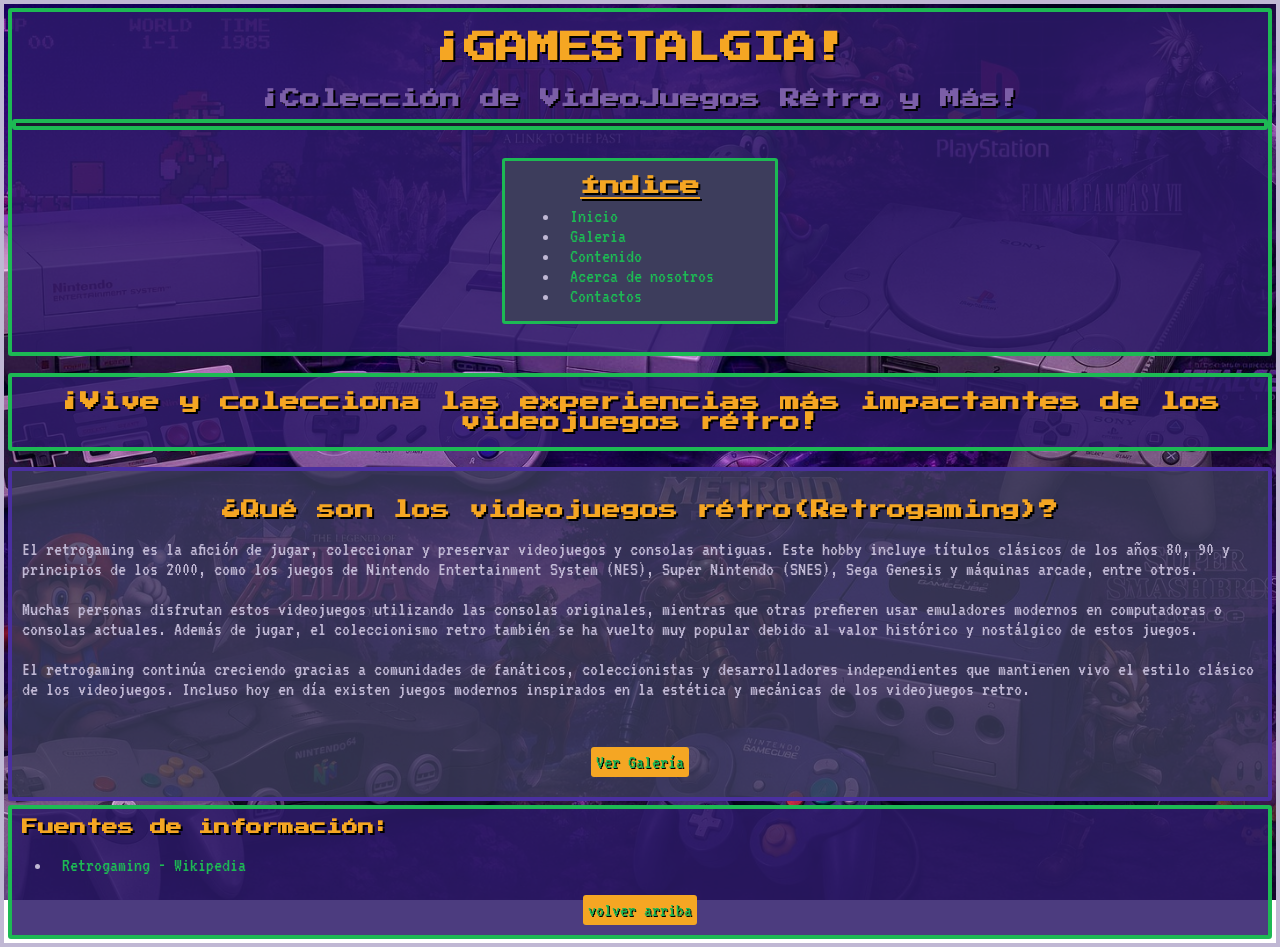
<file: index.html>
<!DOCTYPE html>
<html lang="es">
<head>
	<meta charset="UTF-8">
	<title>Inicio_Gamestalgia</title>
<link rel="stylesheet" type="text/css" href="codigo_css/estilos.css">

<link href="https://fonts.googleapis.com/css2?family=Press+Start+2P&display=swap" rel="stylesheet">
<link href="https://fonts.googleapis.com/css2?family=VT323&display=swap" rel="stylesheet">

</head>
<body class="homepage">

<header id="inicio">
	<h1>¡GAMESTALGIA!</h1>
    <h2>
    ¡Colecci&oacute;n de VideoJuegos R&eacute;tro y M&aacute;s!
	</h2>
	<hr>
	<br>
<div class="indice">
<h2>&Iacute;ndice</h2>
<nav>
	<ul>
		<li><a href="index.html">Inicio</a></li>
	    <li><a href="galeria.html">Galeria</a></li>
        <li><a href="contenido.html">Contenido</a></li>
	    <li><a href="acerca.html">Acerca de nosotros</a></li>
	    <li><a href="contacto.html">Contactos</a></li>
    </ul>
</nav>
</div>
<br>
</header>
<main>
	<h2>¡Vive y colecciona las experiencias m&aacute;s impactantes de los videojuegos r&eacute;tro!</h2>

<article>
	<h3>
		¿Qu&eacute; son los videojuegos r&eacute;tro(Retrogaming)?
	</h3>
	<p>
    El retrogaming es la afición de jugar, coleccionar y preservar videojuegos y consolas antiguas. Este hobby incluye títulos clásicos de los años 80, 90 y principios de los 2000, como los juegos de Nintendo Entertainment System (NES), Super Nintendo (SNES), Sega Genesis y máquinas arcade, entre otros.
    <br>
    <br>
    Muchas personas disfrutan estos videojuegos utilizando las consolas originales, mientras que otras prefieren usar emuladores modernos en computadoras o consolas actuales. Además de jugar, el coleccionismo retro también se ha vuelto muy popular debido al valor histórico y nostálgico de estos juegos.
    <br>
    <br>
    El retrogaming continúa creciendo gracias a comunidades de fanáticos, coleccionistas y desarrolladores independientes que mantienen vivo el estilo clásico de los videojuegos. Incluso hoy en día existen juegos modernos inspirados en la estética y mecánicas de los videojuegos retro.
	</p> 
	<br>
	<a href="galeria.html" class="boton">Ver Galer&iacute;a</a>
</article>
</main>

<footer>
    <h4>Fuentes de informaci&oacute;n:</h4>
    <ul>
    <li><a href="https://es.wikipedia.org/wiki/Retrogaming" target="_blank">Retrogaming - Wikipedia</a></li>
    </ul>

	<a href="#inicio" class="boton">volver arriba</a>
</footer>

</body>
</html>
</file>
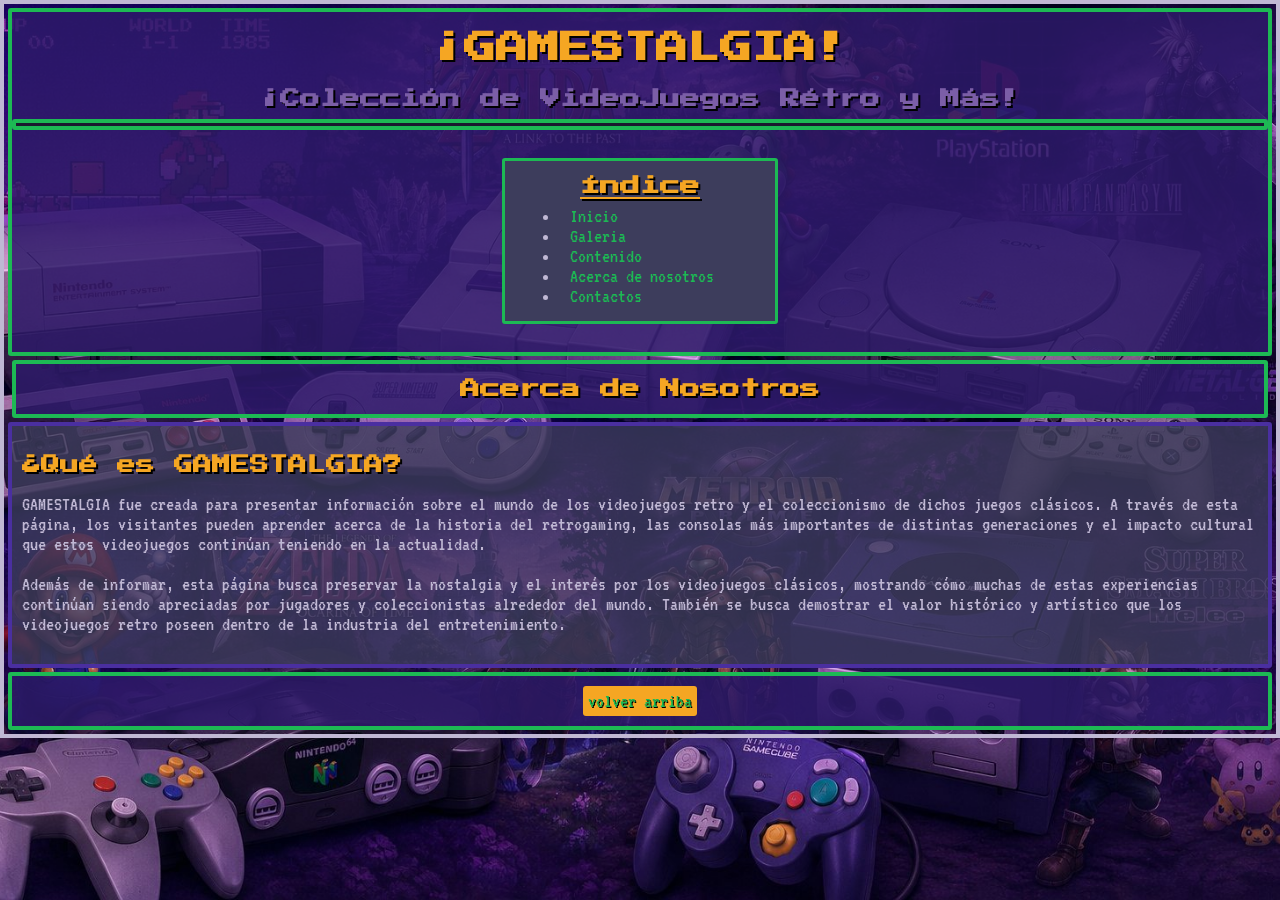
<file: acerca.html>
<!DOCTYPE html>
<html lang="es">
<head>
	<meta charset="UTF-8">
	<title>Inicio_Gamestalgia</title>
<link rel="stylesheet" type="text/css" href="codigo_css/estilos.css">

<link href="https://fonts.googleapis.com/css2?family=Press+Start+2P&display=swap" rel="stylesheet">
<link href="https://fonts.googleapis.com/css2?family=VT323&display=swap" rel="stylesheet">

</head>
<body class="acerca">

<header id="inicio-acerca">
	<h1>¡GAMESTALGIA!</h1>
    <h2>
    ¡Colecci&oacute;n de VideoJuegos R&eacute;tro y M&aacute;s!
	</h2>
	<hr>
	<br>
<div class="indice">
<h2>&Iacute;ndice</h2>
<nav>
	<ul>
		<li><a href="index.html">Inicio</a></li>
	    <li><a href="galeria.html">Galeria</a></li>
        <li><a href="contenido.html">Contenido</a></li>
	    <li><a href="acerca.html">Acerca de nosotros</a></li>
	    <li><a href="contacto.html">Contactos</a></li>
    </ul>
</nav>
</div>
<br>
</header>
<main>
	<h2>Acerca de Nosotros</h2>

<article>
	<h3>
		¿Qu&eacute; es GAMESTALGIA?
	</h3>
	<p>
	GAMESTALGIA fue creada para presentar información sobre el mundo de los videojuegos retro y el coleccionismo de dichos juegos clásicos. A través de esta página, los visitantes pueden aprender acerca de la historia del retrogaming, las consolas más importantes de distintas generaciones y el impacto cultural que estos videojuegos continúan teniendo en la actualidad.
	<br><br>
	Además de informar, esta página busca preservar la nostalgia y el interés por los videojuegos clásicos, mostrando cómo muchas de estas experiencias continúan siendo apreciadas por jugadores y coleccionistas alrededor del mundo. También se busca demostrar el valor histórico y artístico que los videojuegos retro poseen dentro de la industria del entretenimiento.
	</p> 
</article>
</main>

<footer>
	<a href="#inicio-acerca" class="boton">volver arriba</a>
</footer>

</body>
</html>
</file>
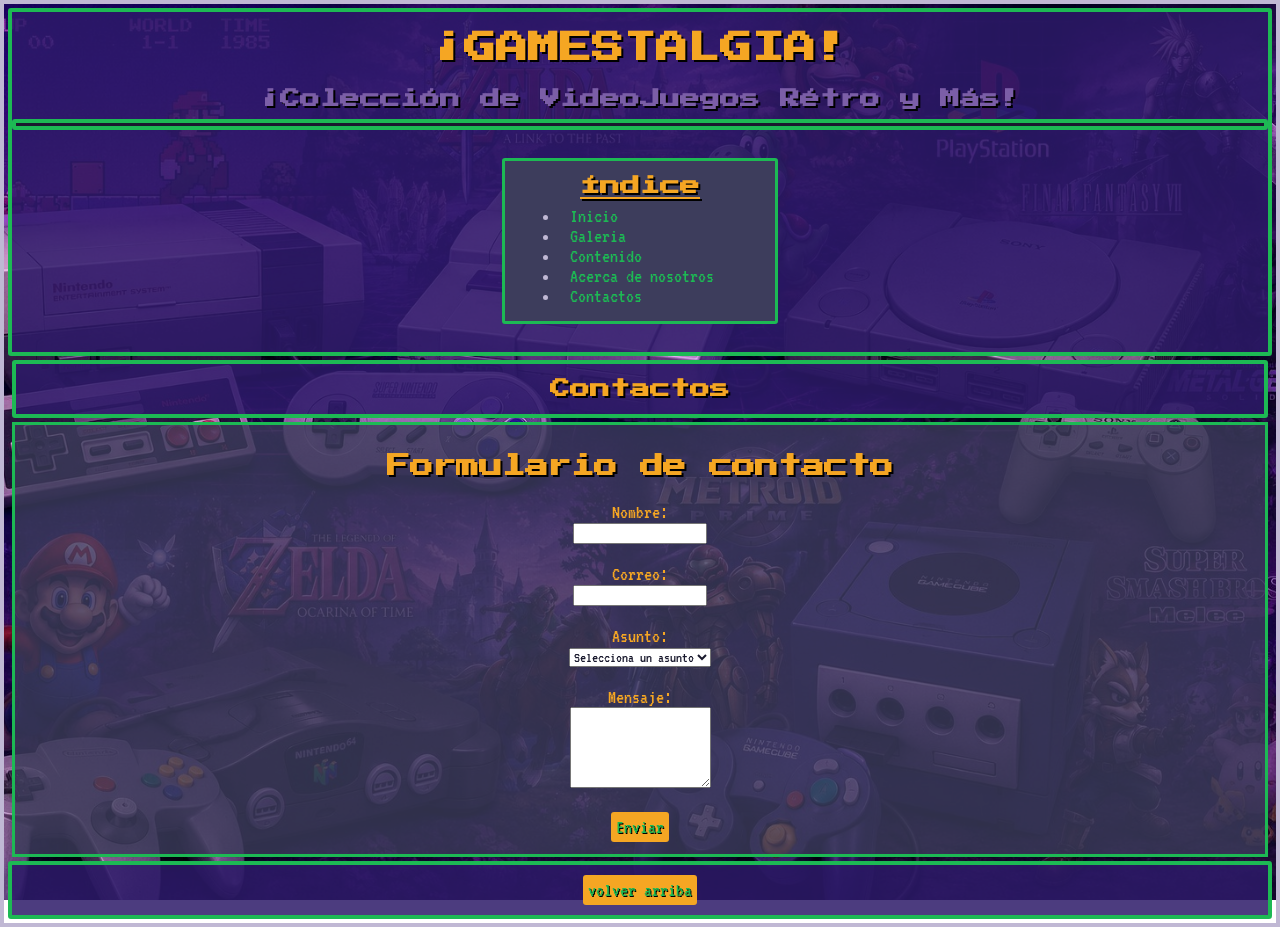
<file: contacto.html>
<!DOCTYPE html>
<html lang="es">
<head>
	<meta charset="UTF-8">
	<title>Contacto</title>
<link rel="stylesheet" type="text/css" href="codigo_css/estilos.css">

<link href="https://fonts.googleapis.com/css2?family=Press+Start+2P&display=swap" rel="stylesheet">
<link href="https://fonts.googleapis.com/css2?family=VT323&display=swap" rel="stylesheet">

</head>
<body class="contacto">

<header id="inicio-contacto">
	<h1>¡GAMESTALGIA!</h1>
    <h2>
    ¡Colecci&oacute;n de VideoJuegos R&eacute;tro y M&aacute;s!
	</h2>
	<hr>
	<br>
<div class="indice">
<h2>&Iacute;ndice</h2>
<nav>
	<ul>
		<li><a href="index.html">Inicio</a></li>
	    <li><a href="galeria.html">Galeria</a></li>
        <li><a href="contenido.html">Contenido</a></li>
	    <li><a href="acerca.html">Acerca de nosotros</a></li>
	    <li><a href="contacto.html">Contactos</a></li>
    </ul>
</nav>
</div>
<br>
</header>
<main>
	<h2>Contactos</h2>
	<form action="mailto:contacto_gamestalgia@gmail.com" method="post">
<fieldset>
	<h3>Formulario de contacto</h3>

	<label for="nombre">Nombre:</label>
	<br>
	<input type="text" id="nombre" name="nombre" required>
    <br><br>
	<label for="correo">Correo:</label>
	<br>
	<input type="email" id="correo" name="correo" required>
    <br><br>
	<label for="asunto">Asunto:</label>
	<br>
	<select id="asunto" name="asunto" required>
		<option value="">Selecciona un asunto</option>
		<option value="info">Informaci&oacute;n</option>
		<option value="sugerencia">Sugerencia</option>
		<option value="queja">Queja</option>
	</select>
	<br><br>
	<label for="mensaje">Mensaje:</label>
	<br>
	<textarea id="mensaje" name="mensaje" rows="5" required></textarea>
    <br><br>
	<button type="submit">Enviar</button>
</fieldset>
</form>

</main>

<footer>
	<a href="#inicio-contacto" class="boton">volver arriba</a>
</footer>

</body>
</html>
</file>
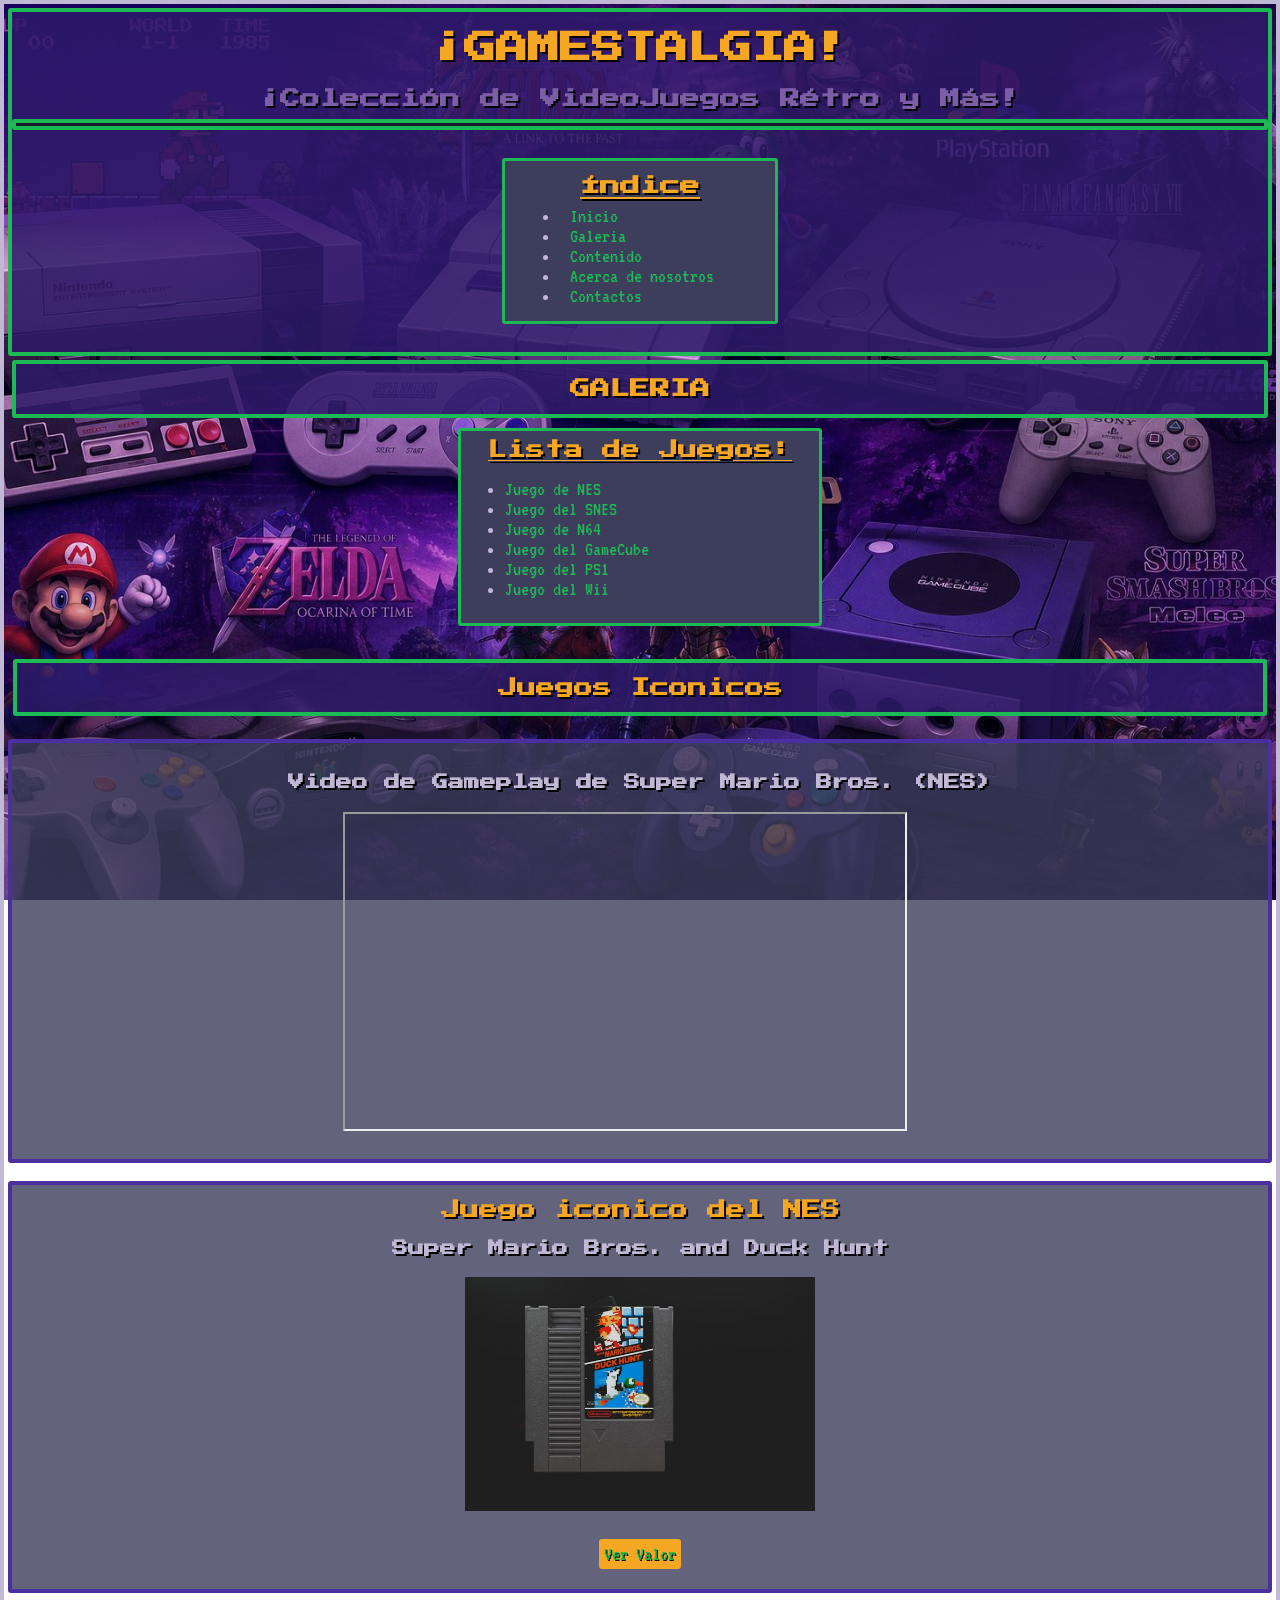
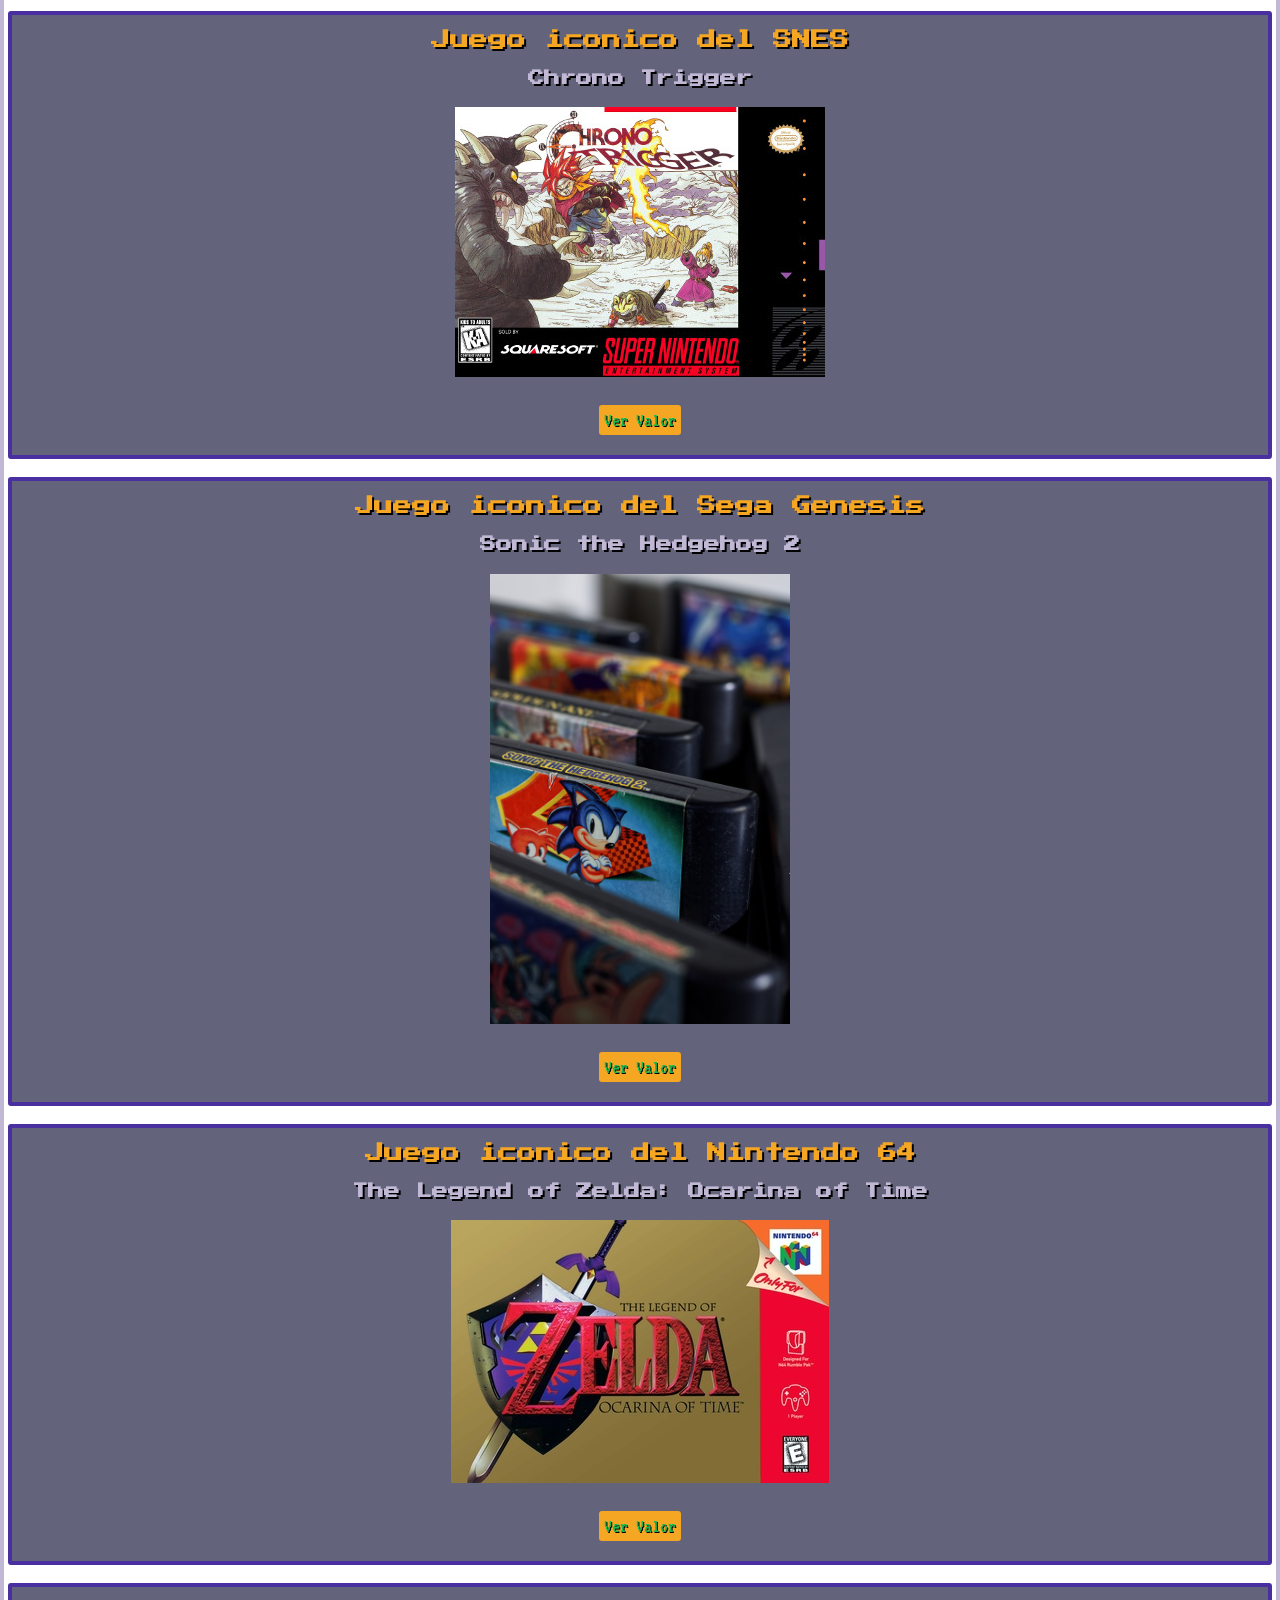
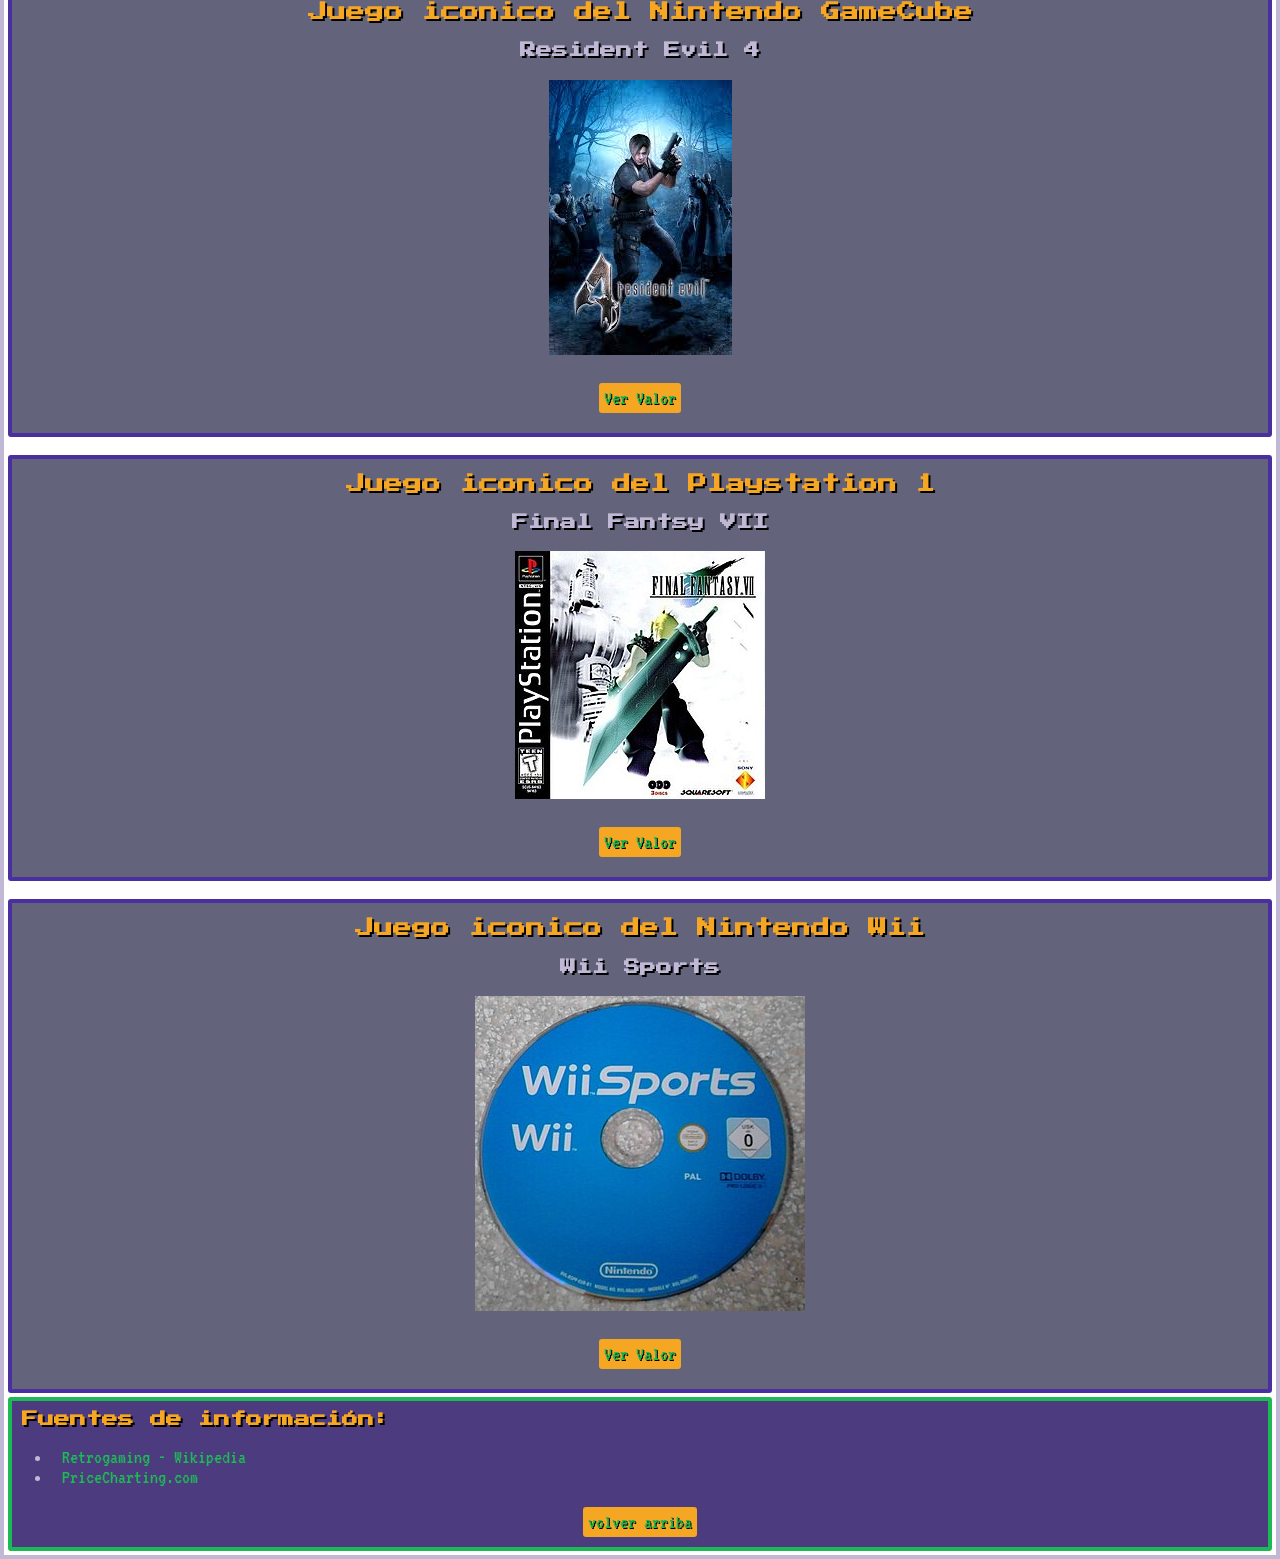
<file: galeria.html>
<!DOCTYPE html>
<html lang="es">
<head>
	<meta charset="UTF-8">
	<title>Galeria</title>
<link rel="stylesheet" type="text/css" href="codigo_css/estilos.css">

<link href="https://fonts.googleapis.com/css2?family=Press+Start+2P&display=swap" rel="stylesheet">
<link href="https://fonts.googleapis.com/css2?family=VT323&display=swap" rel="stylesheet">

</head>
<body class="galeria">

<header id="inicio-galeria">
	<h1>¡GAMESTALGIA!</h1>
    <h2>
    ¡Colecci&oacute;n de VideoJuegos R&eacute;tro y M&aacute;s!
	</h2>
	<hr>
	<br>
<div class="indice">
<h2>&Iacute;ndice</h2>
<nav>
	<ul>
		<li><a href="index.html">Inicio</a></li>
	    <li><a href="galeria.html">Galeria</a></li>
        <li><a href="contenido.html">Contenido</a></li>
	    <li><a href="acerca.html">Acerca de nosotros</a></li>
	    <li><a href="contacto.html">Contactos</a></li>
    </ul>
</nav>
</div>
<br>
</header>
<main>
	<h2>GALERIA</h2>
	<div class="mini_indice">
    <h3>Lista de Juegos:</h3>
    <ul>
		<li><a href="#NES">Juego de NES</a></li>
	    <li><a href="#Super-NES">Juego del SNES</a></li>
        <li><a href="#Nintendo64">Juego de N64</a></li>
	    <li><a href="#gamecube">Juego del GameCube</a></li>
	    <li><a href="#Play-1">Juego del PS1</a></li>
	    <li><a href="#N-Wii">Juego del Wii</a></li>
    </ul>
    </div>
	<br>
	<h3 class="titulo-galeria">Juegos Iconicos</h3>
	<br>
	<article id="video">
     <h4>
     	Video de Gameplay de Super Mario Bros. (NES)
     </h4>
	<div class="video-youtube">
		<iframe width="560" height="315" src="https://www.youtube.com/embed/ia8bhFoqkVE?si=ZSiGLWT8Jgg5hxeA" title="YouTube video player" allow="accelerometer; autoplay; clipboard-write; encrypted-media; gyroscope; picture-in-picture; web-share" referrerpolicy="strict-origin-when-cross-origin" allowfullscreen></iframe>
   </div>
   <br>
	</article>
   <br>
   <article id="NES" class="game1">
   	<h3>Juego iconico del NES</h3>
    <h4>Super Mario Bros. and Duck Hunt</h4>
   	<img src="imagenes/mario_and_DC.jpg" alt="marioDCnes">
   	<br>
   	<a href="https://www.pricecharting.com/game/nes/super-mario-bros-and-duck-hunt#completed-auctions-new" target="_blank" class="boton">Ver Valor</a>
   </article>
   <br>
   <article id="Super-NES" class="game2">
   	<h3>Juego iconico del SNES</h3>
   	<h4>Chrono Trigger</h4>
   	<img src="imagenes/Chrono_Trigger.jpg" alt="chrono-t">
   	<br>
   	<a href="https://www.pricecharting.com/game/super-nintendo/chrono-trigger" target="_blank" class="boton">Ver Valor</a>		
   </article>
      <br>
   <article id="Sega-Gen" class="game3">
   	<h3>Juego iconico del Sega Genesis</h3>
      <h4>Sonic the Hedgehog 2</h4>
   	<img src="imagenes/sonic2.jpg" alt="sonic2">
   	<br>
   	<a href="https://www.pricecharting.com/game/sega-genesis/sonic-the-hedgehog-2" target="_blank" class="boton">Ver Valor</a>
   </article>
      <br>  
   <article id="Nintendo64" class="game4">
   	<h3>Juego iconico del Nintendo 64</h3>
       <h4>The Legend of Zelda: Ocarina of Time</h4>
   	 <img src="imagenes/Zelda_OOT.jpg" alt="OOT">
   	<br>
   	<a href="https://www.pricecharting.com/game/nintendo-64/zelda-ocarina-of-time" target="_blank" class="boton">Ver Valor</a>
   </article>
      <br>
   <article id="gamecube" class="game5">
   	<h3>Juego iconico del Nintendo GameCube</h3>
      <h4>Resident Evil 4</h4>
   	<img src="imagenes/RE4.jpg" alt="RE4">
   	<br>
   	<a href="https://www.pricecharting.com/game/gamecube/resident-evil-4" target="_blank" class="boton">Ver Valor</a>
   </article>
      <br>
   <article id="Play-1" class="game6">
   	<h3>Juego iconico del Playstation 1</h3>
    <h4>Final Fantsy VII</h4>
   	<img src="imagenes/Final_Fantasy_VII_Box_Art.jpg" alt="ff7">
   	<br>
   	<a href="https://www.pricecharting.com/game/playstation/final-fantasy-vii" target="_blank" class="boton">Ver Valor</a>		
   </article>
      <br>
   <article id="N-Wii" class="game7">
   	<h3>Juego iconico del Nintendo Wii</h3>
    <h4>Wii Sports</h4>
   	<img src="imagenes/disco_wii_sports.jpg" alt="wiisports">
   	<br>
   	<a href="https://www.pricecharting.com/game/wii/wii-sports" target="_blank" class="boton">Ver Valor</a>
   </article>
</main>

<footer>
    <h4>Fuentes de informaci&oacute;n:</h4>
    <ul>
    <li><a href="https://es.wikipedia.org/wiki/Retrogaming" target="_blank">Retrogaming - Wikipedia</a></li>
    <li>
    	<a href="https://www.pricecharting.com" target="_blank">PriceCharting.com</a>
    </li>
    </ul>

	<a href="#inicio-galeria" class="boton">volver arriba</a>
</footer>
</body>
</html>
</file>
<file: codigo_css/estilos.css>
body {
 /*background-color: #1a1a2e;*/
  background-image: url("../imagenes/retro_gaming_wallpaper_under_500kb.jpg");
  background-size: cover;
  background-repeat: no-repeat;
  background-position: center;
  background-attachment: fixed;
  color: #c0b8d4;
  margin: 0;
  padding: 0;
  border: 4px solid #c0b8d4;
}


h1, h2, h3, h4, h5, h6 {
  font-family: 'Press Start 2P', cursive;
  text-shadow: 2px 2px #000;
}


h2 {
  font-size: 20px;
}

p, ul, li {
  font-family: 'VT323', monospace;
  font-size: 20px;
}

/*------------------
    Header
------------------ */   

header {
  background-color: rgba(45, 27, 105, 0.85);
  padding-bottom: 0;
  margin: 4px;
  border: 4px solid #1db954;
  border-radius: 3px;
}

header h1 {
  text-align: center;
  color: #f5a623;
  margin: 10px;
  padding: 10px;
}

header h2 {
  text-align: center;
  color: #7b5ea7;
  margin: 5px;
  padding: 5px;
}


hr {
  background-color: #1a1a2e;
  border: 4px solid #1db954;
  height: 3px;
  padding: 0;
  margin: 0;
  border-radius: 3px;
}

/*NAV e ÍNDICE*/


nav ul {
  margin: 5px;
}

nav a {
  color: #1db954;
  margin: 5px;
  padding: 5px;
  text-decoration: none;
}

nav a:hover {
  color: #e8002d;
}

.indice {
  width: 250px;
  background-color: #3d3d5c;
  margin:10px auto;
  padding: 10px;
  border: 3px solid #1db954;
  border-radius: 3px;
}
.indice:hover, nav a:hover {
   transform: translateY(-5px) scale(1.03);
}

.indice h2 {
  color: #f5a623;
  margin:0;
  text-decoration: underline;
}

/*MAIN*/

@keyframes pulsoFlotante {
  0% { transform: translateY(0); }
  50% { transform: translateY(-5px); }
  100% { transform: translateY(0); }
}

.homepage main {
  margin: 4px;
}

main h3, footer h4 {
  color: #f5a623;
  text-shadow: 2px 2px #000;
} 


.homepage main h2 {
  animation: pulsoFlotante 2s infinite ease-in-out;
   background-color: rgba(45, 27, 105, 0.85);
  color: #f5a623;
  text-align: center;
  padding: 15px;
  border: 4px solid #1db954;
  border-radius: 3px;
}
  

article {
  background-color: rgba(61, 61, 92, 0.80);
  padding: 10px;
  border-radius: 3px;
  border: 4px solid #4a2fa0;
}

.homepage main a {
  text-decoration: none;
}

/*Footer*/

footer {
  background-color: rgba(45, 27, 105, 0.85);
  padding: 0;
  border: 4px solid #1db954;
  border-radius: 3px;
  margin: 4px;
}

footer h4 {
  margin: 10px;
}

.boton, footer a, main button {
  font-family: 'VT323', monospace;
  font-size: 20px;
  color: #1db954;
  margin: 5px;
  padding: 5px;
  text-decoration: none;
  border: 0;
  cursor: pointer;
  }

footer a:hover {
color: #e8002d;
transform: translateY(-5px) scale(1.03);
}

.boton {
  width: fit-content;
  background-color: #f5a623;
  border-radius: 3px;
  display: block;
  margin: 10px auto;
  text-shadow: 0.5px 0.5px #000;
}
main button {
  background-color: #f5a623;
  border-radius: 3px;
  display: block;
  margin: 0 auto;
  text-shadow: 0.5px 0.5px #000;
}

.boton:hover, main button:hover {
  background-color: #e8002d;
  color: #f5a623;
   transform: translateY(-5px) scale(1.03);
}

/*-------Pagina de Contenido------------*/

.contenido main {
border-left: 4px solid #1db954;
border-right: 4px solid #1db954;
border-bottom: 4px solid #1db954;
border-radius: 3px;
margin: 4px;
}
.contenido main h2 {
  background-color: rgba(45, 27, 105, 0.85);
  color: #f5a623;
  text-align: center;
  padding: 15px;
  border-radius: 3px;
  border-bottom: 4px solid #1db954;
  border-top: 4px solid #1db954;
  margin: 0;
}

.contenido article a {
  text-decoration: none;
}


.contenido p {
font-size: 25px;
}

.contenido article {
  margin: 4px;
}

.contenido article h3 {
  margin: 4px;
  text-align: center;
}

.mini_indice {
  width: 350px;
  background-color: #3d3d5c;
  margin:10px auto;
  padding: 4px;
  border: 3px solid #1db954;
  border-radius: 3px;
}

.mini_indice h3 {
color: #f5a623;
text-decoration: underline;
text-align: center;
padding: 0;
}

.mini_indice a {
  color: #1db954;
  margin: 0;
  padding: 0;
  text-decoration: none;
}
.mini_indice:hover {
  transform: translateY(-1px) scale(1.03);
}

.mini_indice a:hover {
  color: #e8002d;
  transform: translateY(-5px) scale(1.03);
}


.contenido img {
  width: 200px;
  height: auto;
  
}

.contenido table {
  width: 100%;
  border-collapse: collapse;
  border: 4px solid #1db954;
}

.contenido tr {
  border: 4px solid #1db954;
}

.contenido th {
  color: #f5a623;
  text-shadow: 2px 2px #000;
}

.contenido td, th {
  font-family: 'VT323', monospace;
  font-size: 30px;
  padding: 3px;
  text-align: center;
}

/*----Pagina de acerca de nosotros-----*/

.acerca main h2 {
   background-color: rgba(45, 27, 105, 0.85);
  color: #f5a623;
  text-align: center;
  padding: 15px;
  border: 4px solid #1db954;
  border-radius: 3px;
  margin: 4px;
  }

  .acerca main {
    margin: 4px;
  }

  .acerca main p {
    font-size: 20px;
  }

  /*-------pagina contactos-----*/

  .contacto main h2 {
  background-color: rgba(45, 27, 105, 0.85);
  color: #f5a623;
  text-align: center;
  padding: 15px;
  border: 4px solid #1db954;
  border-radius: 3px;
  margin: 4px;
  }

  .contacto main {
    margin: 4px;
  }

  .contacto main p {
    font-size: 20px;
  }

  .acerca h3 {
    color: #f5a623;
    text-align: left;
  }

  .contacto fieldset {
    font-family: 'VT323', monospace;
    color: #f5a623;
    text-align: center;
    font-size: 20px;
    background-color: rgba(61, 61, 92, 0.80);
    margin: 4px;
    border: 3px solid #1db954;
  } 
  .contacto select, textarea, input {
    font-family: 'VT323', monospace;
    font-size: 15px;
    color: #1a1a2e;
  }

  .contacto h5 {
    text-align: center;
    text-decoration: underline;
    font-size: 15px;
  }

/*------GALERIA-------*/

 .galeria main h2, .titulo-galeria {
  background-color: rgba(45, 27, 105, 0.85);
  color: #f5a623;
  text-align: center;
  padding: 15px;
  border: 4px solid #1db954;
  border-radius: 3px;
  margin: 4px;
  }

  .galeria main {
    margin: 4px;
  }

  .galeria main h4, article h3 {
    text-align: center;
  }

  .video-youtube {
    display: flex;
    justify-content:center;
    margin-right: 30px;
  }

.galeria img {
  display: block;
  margin: 0 auto;
}

.galeria main a {
  text-decoration: none;
}

.game3 img {
  width: 300px;
  height: auto;
}

.game1 img {
  width: 350px;
  height: auto;
}

.galeria h3 {
  margin: 5px;
}
</file>
